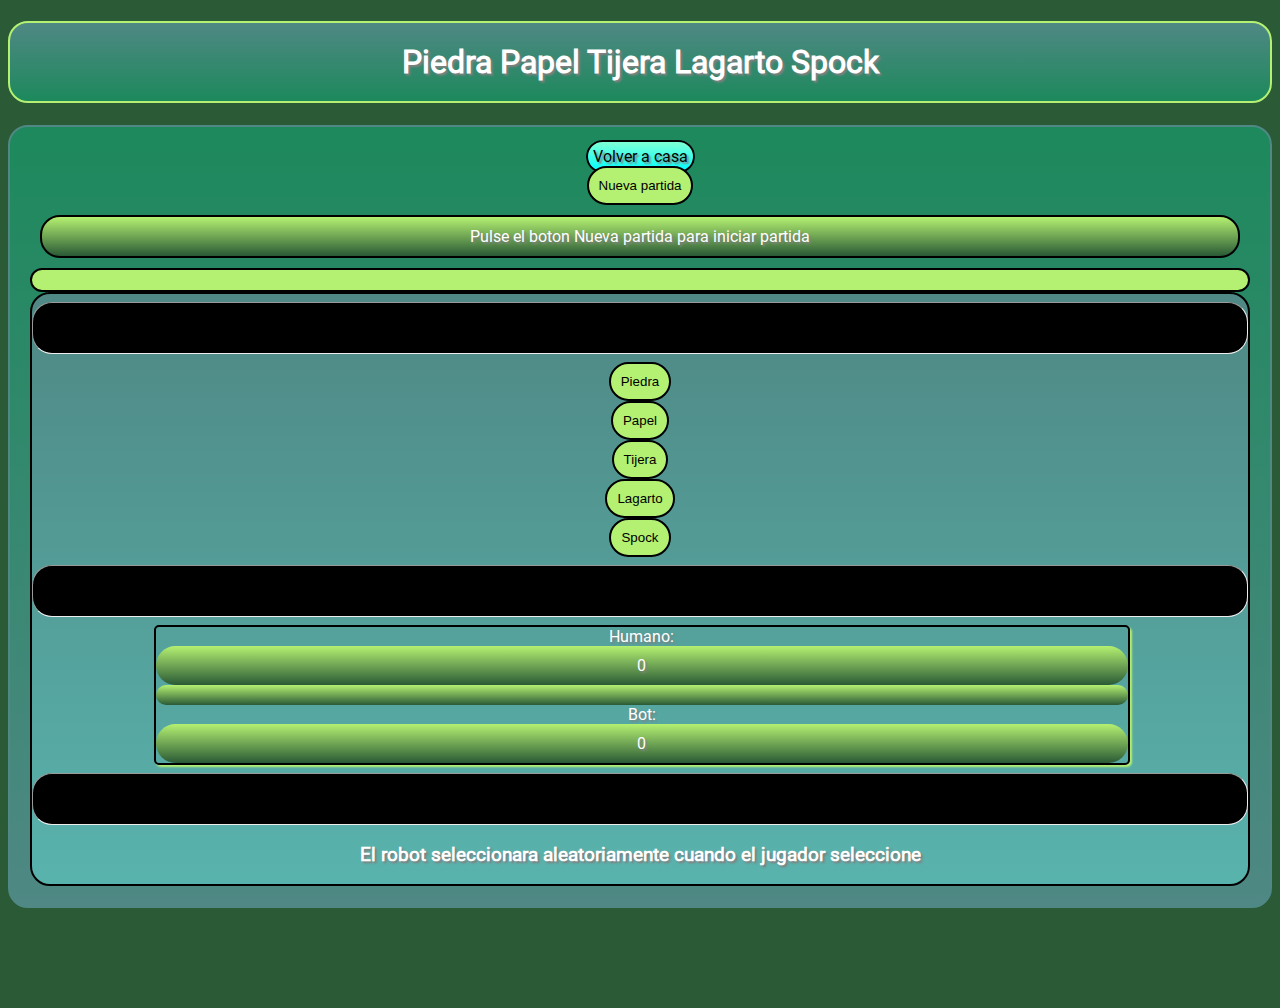
<file: Portal_De_juegos_wali/portalDeJuegosMarcasSegundaEvaluacion/Piedra-papel-tijera-largarto-spook/index.html>
<!DOCTYPE html>
<html lang="es">
<head>
    <meta charset="UTF-8">
    <meta name="viewport" content="width=device-width, initial-scale=1.0">
    <title>PiedraPapelTijeraLagartoSpock</title>
    <link rel="stylesheet" href="./style.css">
    <script src="./main.js"></script>
    <!--bootstrap-->
    <link href="https://cdn.jsdelivr.net/npm/bootstrap@5.3.2/dist/css/bootstrap.min.css" rel="stylesheet" integrity="sha384-T3c6CoIi6uLrA9TneNEoa7RxnatzjcDSCmG1MXxSR1GAsXEV/Dwwykc2MPK8M2HN" crossorigin="anonymous">
    <script src="https://cdn.jsdelivr.net/npm/bootstrap@5.3.2/dist/js/bootstrap.bundle.min.js" integrity="sha384-C6RzsynM9kWDrMNeT87bh95OGNyZPhcTNXj1NW7RuBCsyN/o0jlpcV8Qyq46cDfL" crossorigin="anonymous"></script>
</head>
<body id="body">
    <div class="row">
        <div class="col-2"></div>
        <div class="col-8">
            <center>
                <h1 id="title">
                    Piedra Papel Tijera Lagarto Spock
                </h1>
            </center>
        </div>
        <div class="col-2"></div>
    </div>
    <div class="container">
        <div class="row" id="buttons">
            <div class="col-4">
                <center>
                    <a href="../index.html" id="home">Volver a casa</a>
                </center>
            </div>
            <div class="col-4"><center><button onclick="set()" id="startGame">Nueva partida</button></center></div>
            <div class="col-4"></div>
        </div>
        <div class="row">
            <div class="col-4"></div>
            <div class="col-4">
                <div id="textofinal">Pulse el boton Nueva partida para iniciar partida</div>  
            </div>
            <div class="col-4">
                <div id="counter"></div>
            </div>
        </div>
        <div class="row"></div>
        <div class="row">
            <div class="col-1"></div>
            <div class="col-12" id="selector">
                <!--Seleccionar-->
                <hr>
                <div class="row" id="human">
                    <div class="col-1"></div>
                    <div class="col-2"><center><button class="playButton" onclick="asignarDatosJugador('piedra')" id="piedra">Piedra</button></center></div>
                    <div class="col-2"><center><button class="playButton" onclick="asignarDatosJugador('papel')" id="papel">Papel</button></center></div>
                    <div class="col-2"><center><button class="playButton" onclick="asignarDatosJugador('tijera')" id="tijera">Tijera</button></center></div>
                    <div class="col-2"><center><button class="playButton" onclick="asignarDatosJugador('lagarto')" id="lagarto">Lagarto</button></center></div>
                    <div class="col-2"><center><button class="playButton" onclick="asignarDatosJugador('spock')" id="spock">Spock</button></center></div>
                    <div class="col-1"></div>
                </div>
                <hr>
                <div class="row" id="versus">
                    <div class="col-4" id="human"><center>Humano: <div id="count_human">0</div></center></div>
                    <div class="col-4"><center><div id=text></div></center></div>
                    <div class="col-4" id="bot"><center>Bot: <div id="count_bot">0</div></center></div>
                </div>
                <hr>
                <center>
                    <h3 id="ayuda">El robot seleccionara aleatoriamente cuando el jugador seleccione </h3>
                </center>
            </div>
            <div class="col-1"></div>
        </div>
    </div>

</body>
</html>
</file>
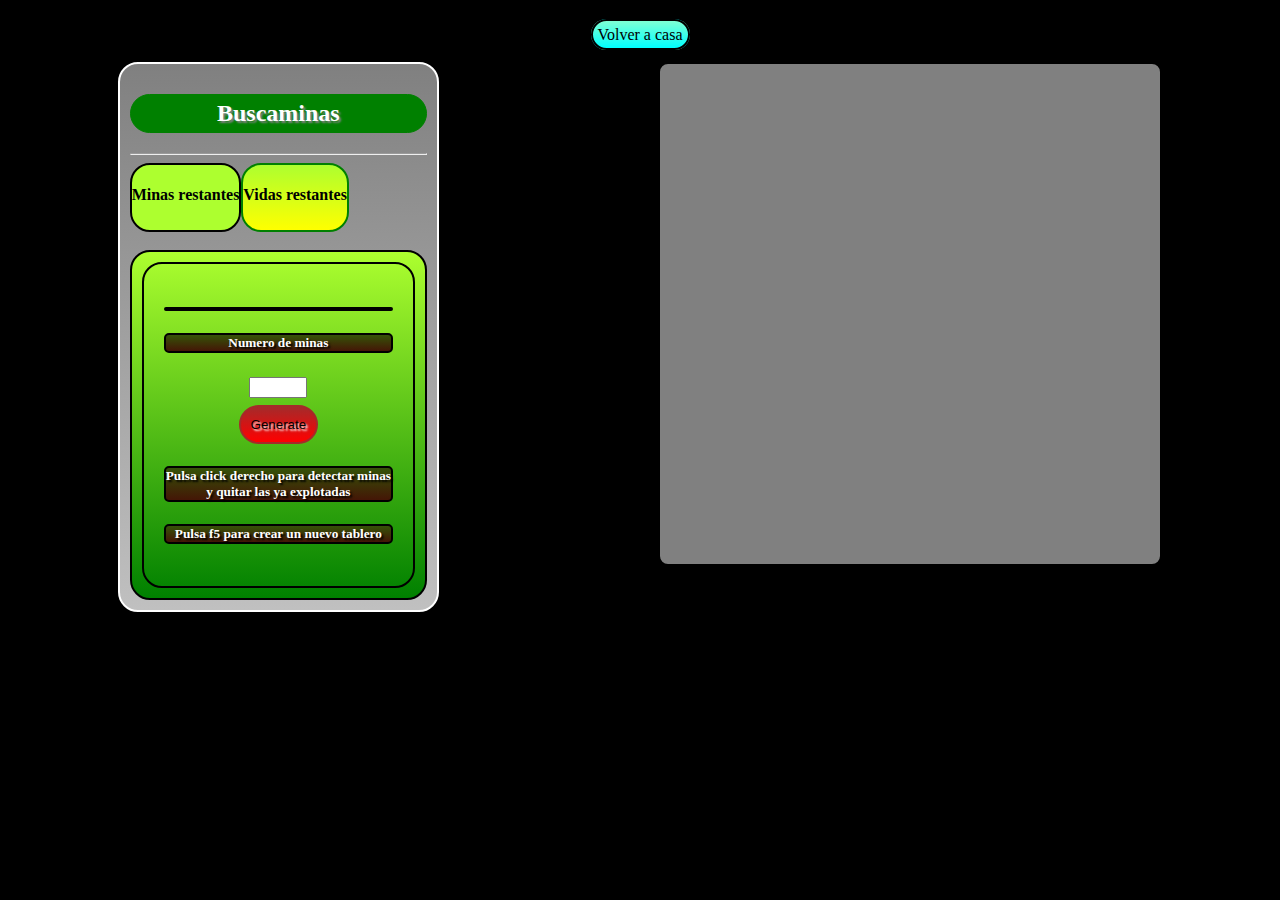
<file: Portal_De_juegos_wali/portalDeJuegosMarcasSegundaEvaluacion/buscaminas/Buscaminas_Marcas/index.html>
<!DOCTYPE html>
<html lang="es">
<head>
    <meta charset="UTF-8">
    <meta name="viewport" content="width=device-width, initial-scale=1.0">
    <title>Buscaminas</title>
    <script src="main.js"></script>
    <link rel="stylesheet" href="styles.css">
</head>
<body>
    <br>
    <div class="container">
        <div class="row">
            <center>
                <a href="../../index.html" id="home">Volver a casa</a>
            </center>
        </div>
    </div>
    <br>
    <div class="container">
        <div id="ayuda">
            <center>
                <h2 id="title">Buscaminas</h2>
                <hr>
                <div id="containerHelp">
                        <div id="minasRestantes"><h4>Minas restantes</h4><span id="minas_count"></span></div>
                        <div id="lifes"><h4 id="lifesleft">Vidas restantes</h4><div id="vidasRestas"></div></div>
                </div>
                <br>
                <div id="inputs">
                    <div id="buttons">
                        <h5>
                            <h5 id="numMinas">
                                Numero de minas 
                            </h5>
                            <input id="numMinas" type="number" step="10" min="10" max="80">
                        </h5>
                        <div id="Generate"><button onclick="cargar()" id="generate">Generate</button></div>
                        <h5 id="derecho">Pulsa click derecho para detectar minas <br> y quitar las ya explotadas</h5>
                        <h5 id="f5">Pulsa f5 para crear un nuevo tablero</h5>
                    </div>
                </div>
            </center>
        </div>
        <center>
            <div class="grid">               
            </div>
        </center>  

    </div>
        
</body>
</html>
</file>
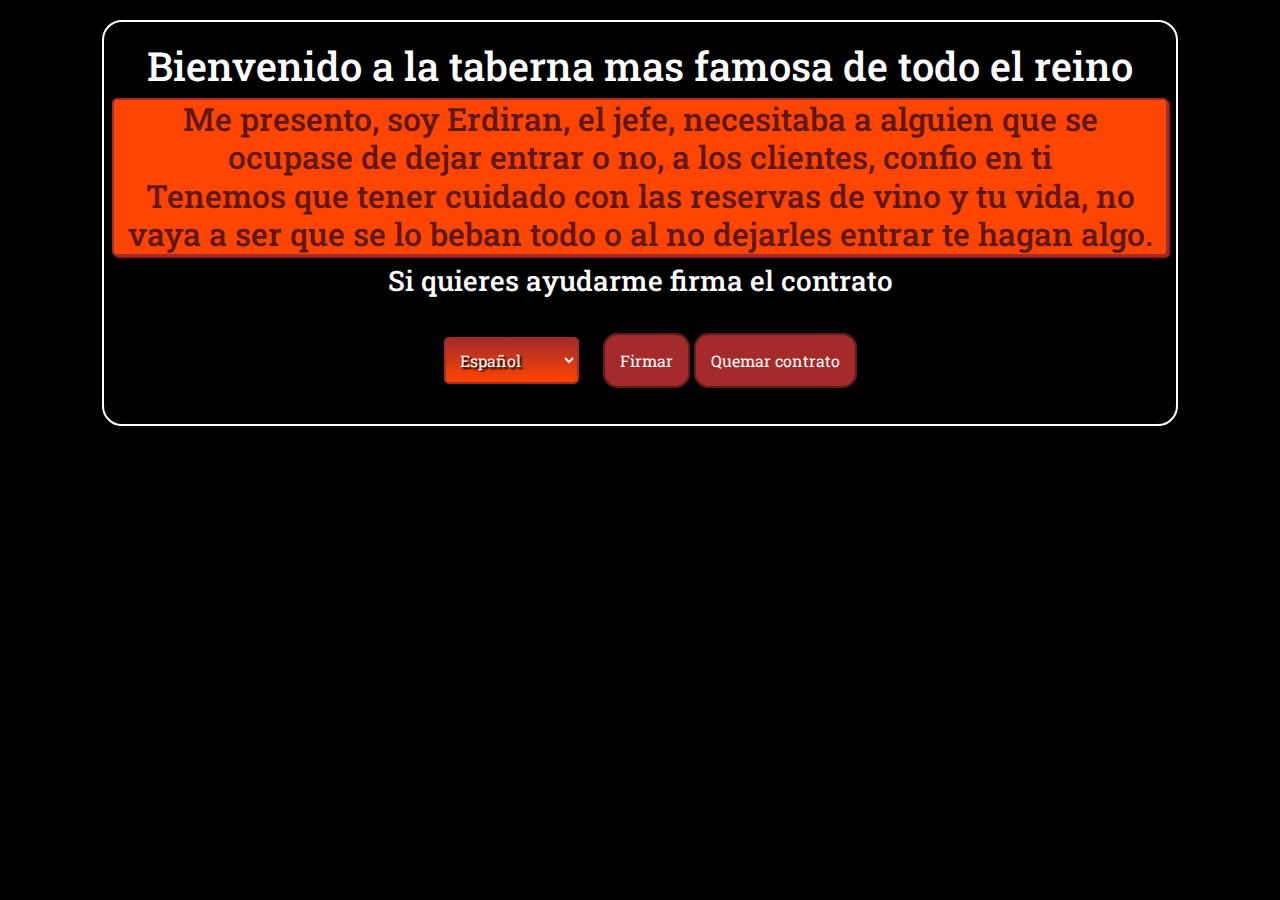
<file: Portal_De_juegos_wali/portalDeJuegosMarcasSegundaEvaluacion/Story_telling/StoryTelling/index.html>
<!DOCTYPE html>
<html lang="es">
<head>
    <meta charset="UTF-8">
    <meta name="viewport" content="width=device-width, initial-scale=1.0">
    <title>Let me Pass</title>
    <link rel="stylesheet" href="style.css">
    <script src="app.js"></script>
    <link rel="stylesheet" href="./styles_prin_final.css">
    <!--boostrap-->
    <link href="https://cdn.jsdelivr.net/npm/bootstrap@5.3.3/dist/css/bootstrap.min.css" rel="stylesheet" integrity="sha384-QWTKZyjpPEjISv5WaRU9OFeRpok6YctnYmDr5pNlyT2bRjXh0JMhjY6hW+ALEwIH" crossorigin="anonymous">
    <script src="https://cdn.jsdelivr.net/npm/bootstrap@5.3.3/dist/js/bootstrap.bundle.min.js" integrity="sha384-YvpcrYf0tY3lHB60NNkmXc5s9fDVZLESaAA55NDzOxhy9GkcIdslK1eN7N6jIeHz" crossorigin="anonymous"></script>
</head>
<body>

    <!--Pop Up-->
    <div class="container2">
        <div id="popUp">
            <h1 id="resultadosInforme">Resultado</h1>
            <br>
            <div class="container">
                <div class="row">
                    <div class="col-4"><h2><img src="./assets/heart.jpg" height="32px" width="32px"><br><span id="vidas"></span></h2></div>
                    <div class="col-4"><h2><img src="./assets/wine.jpg" height="32px" width="32px"> <br><span id="wines"></span> </h2></div>
                    <div class="col-4"><h2 id="coinH2"><div id="coinsPopUp"></div><span id="coins"></span></h2></div>
                </div>
                <br>
                <h1 id="text_jefe"></h1>
                <br>
                <h2 id="pasarTiempo"></h2>
                <div class="row">
                    <div class="col-1"></div>
                    <div class="col-10"><center><a id="acceptInform">Aceptar Informe</a></center></div>
                    <div class="col-1"></div>
                </div>
            </div>
        </div>
    </div>

    <div class="container" id="main">
        <!--start-->
        <div class="start">
            <div class="row">
                <h1 id="startH1">Bienvenido a la taberna mas famosa de todo el reino</h1>
                
                <h2 id="startH2">Me presento, soy Erdiran, el jefe, necesitaba a alguien que se ocupase de dejar entrar o no, a los clientes, confio en ti <br>
                Tenemos que tener cuidado con las reservas de vino y tu vida, no vaya a ser que se lo beban todo o al no dejarles entrar te hagan algo.</h2>
                
                <h3 id="startH3">Si quieres ayudarme firma el contrato</h3>
                <!--selector idioma-->
                <center>
                    <select name="" id="seleccionar-idioma">
                        <option id="es" value="es">Español</option>
                        <option id="en" value="en">English</option>
                        <option id="cz" value="cz">Čeština</option>
                        <option id="nl" value="nl">Nederlands</option>
                    </select>
                    <a id="sign">Firmar</a>
                    <a href="../../index.html" id="home">Quemar contrato</a>
                </center>
            </div>
        </div>
         <!--Aparece tras pulsar boton-->
        <div class="hud" id="test">
               
                    <!--barra superior-->
                    <div>
                        <div class="row top_bar">
                            <div class="row">   
                                <div class="col-4" id="lifePoints">
                                    <img src="./assets/heart.jpg"  height="32px" width="32px"></img><h5 id="heart_count">10</h5>
                                </div>
                                <div class="col-4" id="bottles">
                                    <img src="./assets/wine.jpg" height="32px" width="32px"></img><h5 id="wine_count"></h5>
                                </div>
                                <div class="col-4" id="monedas">
                                    <div id="coin_sprite"></div><h5 id="amount">0</h5>
                                </div>
                            </div>
                                    <div id="text">
                                    <center>
                                        <div>
                                            <center><h2 id="char_name"></h2></center>
                                            <span><img id="face_hablante" src="./PNG/Dark_Elves_faces/Character1_face4.png" height="80px" width="80px"></img></span>
                                        </div>
                                        <h4 id="personaje_dice"></h4> 
                                    </center>
                            </div>            
                        </div>
                    </div> 
                    <!--cuerpo-->
                    <center>
                        <div>
                            <div class="col-sm-0 col-md-2 col-lg-4"></div>
                            <div class="col-sm-12 col-md-8 col-lg-4" id="cont">
                                <div class="con_child" id="body_char" height="303" width="138" src="./PNG/Dark_Elves/Character1_face4.png"></div>
                            </div>
                            <div class="col-sm-0 col-md-2 col-lg-4"></div>
                        </div>   
                    </center>
                    <!--Botones-->
                    <div class="row">
                        <div class="col-sm-0 col-md-2 col-lg-4"></div>
                        <div class="col-sm-12 col-md-8 col-lg-4">
                            <div class="row" id="but_row">
                                <div class="col-6"><center><a href="" id="reject">Rechazar</a></center></div>
                                <div class="col-6"><center><a href="" id="accept">Aceptar</a></center></div>
                                
                            </div>
                        </div>
                        <div class="col-sm-0 col-md-2 col-lg-4"></div>
                        
                    </div>
        </div>
    </div>
</body>
</html>
</file>
<file: Portal_De_juegos_wali/portalDeJuegosMarcasSegundaEvaluacion/Piedra-papel-tijera-largarto-spook/style.css>
@font-face {
    font-family: robot;
    src: url(./assets/Roboto-Regular.ttf);
}

:root {
    --01: #59b3ad;
    --02: #1d895c;
    --03: #2a5a36;
    --04: #B4F071;
    --05: #4f8884;
}

#body{
    font-family: robot;
    background: var(--03);
    color: black;
    text-shadow: 2px 2px 2px grey;
    color: white!important;
}

h1{
    border: 2px solid var(--04);
    padding: 20px;
    border-radius: 20px;
    background: linear-gradient(var(--05), var(--02));
    border-radius: 20px;
}

.container {
    background: linear-gradient(var(--02), var(--05));
    padding: 20px;
    border-radius: 20px;
    border: 2px solid var(--05);
    margin-bottom: 100px;
}

hr {
    height: 10px;
    padding: 20px;
    background: black;
    border-radius: 20px;
}

button{
    border-radius: 20px;
    border: 2px solid black;
    background: var(--04);
    padding-left: 20px;
    padding-right: 20px;
    padding: 10px;
    text-align: center;
}
button:hover {
    background: var(--02);
    border-radius: 20px;
}

#bot .col-2 {
    border: 2px solid black;
    padding: 10px;
    text-align: center;
    border-radius: 20px;
    background: linear-gradient(var(--02), var(--03));
}


#selector{
    border: 2px solid black;
    border-radius: 20px;
    background: linear-gradient(var(--05), var(--01));
}

#visual {
    border: 2px solid black;
    border-radius: 20px;
}
#puntos {
    border: 2px solid black;
    border-radius: 30px;
    background: linear-gradient(var(--03), var(--04));
}
h5{
    text-shadow: 2px 2px 2px grey;
    background: linear-gradient(var(--03), var(--04));
    border-radius: 20px;
    border: 2px solid white;
}
.casilla {
    border: 2px solid black;
    height: 40px;
    width: 40px;
}

#versus {
    border: 2px solid black;
    width: 80%;
    align-self: center;
    margin-left: 10%;
    box-shadow: 2px 2px 2px var(--04);
    border-radius: 5px;
}

#text{
    padding: 10px;
    background: linear-gradient(var(--04), var(--03));
    border-radius: 20px;
}

#count_human, #count_bot{
    padding: 10px;
    background: linear-gradient(var(--04), var(--03));
    border-radius: 20px;
}

#buttons .col-6 button {
    align-self: center;
    margin-bottom: 10px;
    background: linear-gradient(var(--05), var(--03));
    border-radius: 20px;
}
#buttons .col-6 button:hover {
    background: linear-gradient(var(--04), var(--05));
    transition: 0.3s;
    padding-left: 20px;
    padding-right: 20px;
}
#textofinal{
    margin: 10px;
    text-align: center;
    border: 2px solid black;
    border-radius: 20px;
    padding: 10px;
    background: linear-gradient(var(--04), var(--03));
}

#counter  {
    border: 2px solid black;
    border-radius: 20px;
    background: linear-gradient(var(--04), var(--04));
    text-align: center;
    padding: 10px;
}

#home{
    text-decoration: none;
    color: black;
    border: 2px solid black;
    border-radius: 20px;
    padding: 5px;
    background: linear-gradient(aquamarine, cyan);
}
#home:hover{
    padding-left: 10px;
    padding-right: 10px;
    background: linear-gradient(violet, purple);
    transition: 0.2s;
}
</file>
<file: Portal_De_juegos_wali/portalDeJuegosMarcasSegundaEvaluacion/buscaminas/Buscaminas_Marcas/styles.css>
body{
    background: black;
}


.container{
    display: flex;
    justify-content: space-around;
}
#ayuda{
    border: 2px solid white;
    border-radius: 20px;
    padding: 10px;
    background: linear-gradient(grey, silver);
}
h2{
    color: white;
    border: 1px solid green;
    background-color: green;
    border-radius: 20px;
    padding: 5px;
    text-shadow: 2px 2px 2px grey;
}
#minasRestantes{
    border: 2px solid black;
    border-radius: 20px;
    background-color: greenyellow;
    padding-bottom: 5px;
}
#lifes{
    border: 2px solid green;
    border-radius: 20px;
    background: linear-gradient(greenyellow, yellow);
    padding-bottom: 5px;
}
.grid{
    border: 2px solid black;
    height: 500px;
    width: 500px;
    display:grid;
    grid-template-columns: auto auto auto auto auto  auto auto auto auto auto ;
    background: grey;
    border-radius: 10px;
}

.block{
    border: 2px solid blue;
    border-radius: 8px;
    height: 45px;
    width: 45px;
}
.block:hover {
    transition: 0.4s;
    border-radius: 15px;
    border: 2px solid green;
    cursor: pointer;
}

.mina {
    background: red!important;
    background-color: green!important;
}
.noMina{
    background-color: green!important;
}

#inputs {
    border: 2px solid black;
    border-radius: 20px;
    padding: 10px;
    background: linear-gradient(greenyellow, green);
}
#buttons{
    border: 2px solid black;
    padding: 20px;
    border-radius: 20px;
}
button{
    border: 2px solid brown;
    border-radius: 25px;
    padding: 10px;
    margin-top: 5px;
    background: linear-gradient(brown, red);
    color: black;
    text-shadow: 2px 2px 2px white;
}
button:hover{
    padding-left: 15px;
    padding-right: 15px;
    transition: 0.4s;
}

input{
    width: 50px;
    margin: 2px;
}

.bandera {
    background: url('./bander.png') no-repeat center;
    color: white;
    text-shadow: 2px 2px 2px black;
}
.explosion{
    background: url('./Explosion (2).png');
    animation: exp 0.9s steps(6);
}
.minaLimpiada{
    background: linear-gradient(green, greenyellow);
}
@keyframes exp {
    from{background-position: 0px;}
    to{background-position: -270px;}
}

h5{
    border: 2px solid black;
    border-radius: 5px;
    background: linear-gradient(rgb(53, 83, 8), rgb(68, 22, 6));
    color: white;
    text-shadow: 2px 2px 2px black;
}

#containerHelp{
    display: flex;
    justify-content: flex;
}

#home{
    text-decoration: none;
    color: black;
    border: 2px solid black;
    border-radius: 20px;
    padding: 5px;
    background: linear-gradient(aquamarine, cyan);
}
#home:hover{
    padding-left: 10px;
    padding-right: 10px;
    background: linear-gradient(violet, purple);
    transition: 0.2s;
}
</file>
<file: Portal_De_juegos_wali/portalDeJuegosMarcasSegundaEvaluacion/Story_telling/StoryTelling/style.css>
@font-face {
    font-family: robot;
    src: url(./assets/RobotoSlab-VariableFont_wght.ttf);
}

body,html{
    background: black!important;
    font-family: robot!important;
}
h1{
    text-align: center;
    text-shadow: 2px 2px 2px black;
    color: white!important;
}
.hud{
    border-radius: 5px;
    background: green;
    margin: 0px;
    padding: 20px;
}
.top_bar{
    border: 2px solid brown ;
    border-radius: 5px;
    background: brown;
    color: white;
    display: flex;
    justify-content: center;
    align-items: center;
    margin-bottom: 5px;
    height: 250px;
}
#text{
    border: 2px solid rgb(108, 32, 32);
    background-image: url(./assets/wood_texture.png);
    text-align: center;
    margin-bottom: 0px;
    color: black;
    margin-top: 2px;
    margin-bottom: 2px;
    padding-left: 100px;
    padding-right: 100px;
    border-radius: 5px;
    display: flex;
    justify-content: center;
    width: 400px;
}
#face_hablante{
    box-shadow: 2px 2px 2px goldenrod;
    border-radius: 4px;
}
#char_name{
    width: 100px;
}
#personaje_dice{
    background-color: white;
    margin: 4px;
    border-radius: 5px;
    font-size: 1.2em;
    margin-top: 2px;
    width: 300px;
}
#cont{
    background-image: url(./sitios/medieval_tavern_entrance.webp);
    width: 40vh;
    height: 50vh;
    position: relative;
    border: 2px solid black;
    background-size: cover;
    background-position: center;
    color: white;
    display: flex;
    justify-content:center;
    border-radius: 5px;
    border-radius: 20px;
}

#body_char{
    position: absolute!important;
    background-image: url('./PNG/Dark_Elves/Character1_face4.png');
    background-repeat: no-repeat;
    height: 303px;
    width: 138px;
    margin-top: 20px;
    margin-bottom: 0px;
}
.con_child {
    align-self: center;
}
#body_char{
    filter:drop-shadow(2px 2px 2px white);
}
#but_row{
    margin-top: 10px;
    border-radius: 5px;
    padding: 10px;
}
a{
    text-decoration: none!important;
    color: white!important;
    border: 2px solid rgb(92, 29, 29);
    padding: 15px;
    background: brown;
    border-radius: 15px;
    margin-top: 5px;
}
a:hover{
    padding-left: 20px;
    padding-right: 20px;
    transition: 0.3s;
    background: linear-gradient(brown, orangered);
}
h2,h3{
    text-align: center;
}
#char_name{
    background: white;
    border-radius: 5px;
    font-size: 1.2em;
}

#coin_sprite{
    background-image: url('./assets/MonedaD.png');
    height: 16px;
    width: 16px;
    animation: monedas  steps(5) 2s infinite;
}

@keyframes monedas {
    from{background-position: 0px;}
    to{background-position: 80px;}
}

.hud .row .col-4 div {
    text-align: center;
    margin: 5px;
}
.hud .row .col-4 {
    border: 2px solid black;
    border-radius: 5px;
    display: flex;
    justify-content: center;
}
#lifePoints{
    background-color: greenyellow;
    color: black;
    text-shadow: 2px 2px 2px green;
}

#bottles {
    background-color: rgb(107, 28, 28);
    text-shadow: 2px 2px 2px orange;
}
#monedas{
    background-color: goldenrod;
    text-shadow: 2px 2px 2px black;
}

.container2 {
    position: absolute;
    width: 100%;
    display: flex;
    justify-content: center;
    margin-top: 120px;
}
#popUp{
    z-index: 9999;
    visibility:hidden;
    border: 2px solid black;
    border-radius: 5px;
    position: absolute;
    width: 62%;
    height: 570px;
    background: url('./assets/wood_texture.png');
    margin: 0px;
}

#popUp .container .row .col-4{
    border: 2px solid white;
    border-radius: 5px;
    text-align: center;
    color: white;
}
#popUp .container .row .col-4 img{
    border-radius: 5px;
    box-shadow: 2px 2px 2px goldenrod;
}
#coinsPopUp{
    background-image: url('./assets/MonedaD.png');
    height: 16px;
    width: 16px;
    animation: monedas  steps(5) 2s infinite;
}
#coinH2{
    display: flex;
    justify-content: center;
    margin-top: 20px;
}
</file>
<file: Portal_De_juegos_wali/portalDeJuegosMarcasSegundaEvaluacion/Story_telling/StoryTelling/styles_prin_final.css>
.start{
    border: 2px solid white;
    border-radius: 20px;
    margin: 20px;
    padding: 20px;
}

.start h2 {
    color: rgb(95, 23, 23);
    border: 2px solid brown;
    border-radius: 5px;
    box-shadow: 2px 2px 2px brown;
    background: orangered;
}

.start h3{
    margin-bottom: 20px;
    color: white;
}

.wine_lost{
    border: 2px solid purple;
    margin: 20px;
    border-radius: 10px;
    background: linear-gradient(rgb(91, 9, 91), rgb(63, 11, 63));

}
.wine_lost h2{
    color: white;
    text-shadow: 2px 2px 2px violet;
}
.life_lost{
    border: 2px solid greenyellow;
    border-radius: 10px;
    margin: 20px;
    background: linear-gradient(greenyellow, green);
}
.life_lost h2{
    color: white;
    text-shadow: 2px 2px 2px black;
}
.negative_coins{
    border: 2px solid silver;
    margin: 20px;
    border-radius: 20px;
    padding: 5px;
    background: linear-gradient(silver, rgb(139, 137, 137));
}
.positive_coins{
    margin: 20px;
    border-radius: 10px;
    border: 2px solid gold;
    padding: 10px;
    background: linear-gradient(gold, goldenrod);
}


#seleccionar-idioma{
    width: 20%;
    padding: 10px;
    border: 2px solid brown;
    border-radius: 5px;
    background: linear-gradient(brown, orangered);
    color: white;
    text-shadow: 2px 2px 2px black;
    margin: 20px;
    width: 135px;
}
#seleccionar-idioma option{
    color: black;
    text-shadow: 2px 2px 2px orange;
}
</file>
